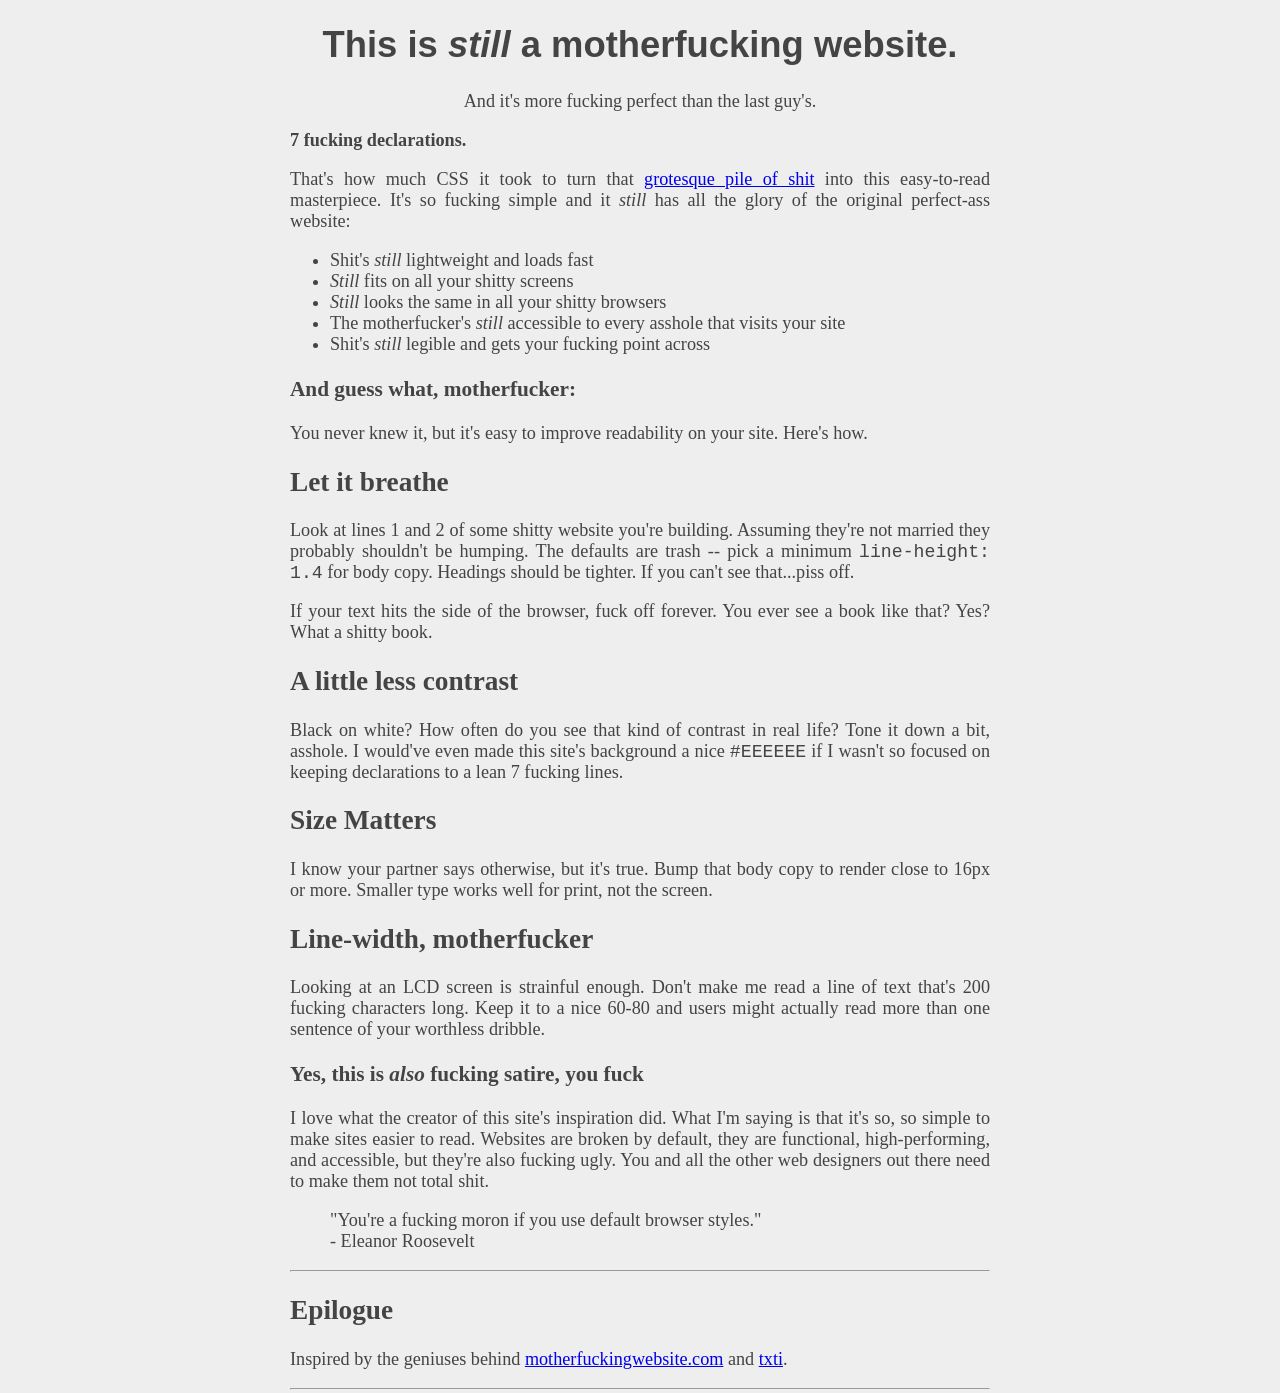
<file: index.html>
<!DOCTYPE html>
<html lang="en-US">
<head>
<meta charset="utf-8">
<link rel="stylesheet" href="style.css" />
<title>BetterMotherfucking website</title> 

</head>
<body> 

<header>
<h1>This is <em>still</em>  a motherfucking website.</h1> 
<aside>And it's more fucking perfect than the last guy's.</aside>
</header>

<p><strong>7 fucking declarations.</strong></p>
<p>That's how much CSS it took to turn that <a href="http://motherfuckingwebsite.com/">grotesque pile of shit</a> into this easy-to-read masterpiece.
It's so fucking simple and it <em>still</em> has all the glory of the original perfect-ass website:</p>
<ul>
<li>Shit's <em>still</em> lightweight and loads fast</li>
<li><em>Still</em> fits on all your shitty screens</li>
<li><em>Still</em> looks the same in all your shitty browsers</li>
<li>The motherfucker's <em>still</em> accessible to every asshole that visits your site</li>
<li>Shit's <em>still</em> legible and gets your fucking point across</li>
</ul>
<h3>And guess what, motherfucker:</h3>
<p>You never knew it, but it's easy to improve readability on your site. Here's how.</p>
<h2>Let it breathe</h2>
<p>Look at lines 1 and 2 of some shitty website you're building. Assuming they're not married they probably shouldn't be humping.
The defaults are trash -- pick a minimum <code>line-height: 1.4</code> for body copy. Headings should be tighter. If you can't see that...piss off.</p>
<p>If your text hits the side of the browser, fuck off forever. You ever see a book like that? Yes? What a shitty book.</p>
<h2>A little less contrast</h2>
<p>Black on white? How often do you see that kind of contrast in real life? Tone it down a bit, asshole. I would've even made this site's background a nice <code>#EEEEEE</code> if I wasn't so focused on keeping declarations to a lean 7 fucking lines.</p>
<h2>Size Matters</h2>
<p>I know your partner says otherwise, but it's true. Bump that body copy to render close to 16px or more. Smaller type works well for print, not the screen.</p>
<h2>Line-width, motherfucker</h2>
<p>Looking at an LCD screen is strainful enough. Don't make me read a line of text that's 200 fucking characters long. Keep it to a nice 60-80 and users might actually read more than one sentence of your worthless dribble.</p>
<h3>Yes, this is <em>also</em> fucking satire, you fuck</h3>
<p>I love what the creator of <ahref="http://motherfuckingwebsite.com/">this site's inspiration</a> did.
What I'm saying is that it's so, so simple to make sites easier to read. Websites are broken by default, they are functional, high-performing, and accessible, but they're also fucking ugly. You and all the other web designers out there need to make them not total shit.</p>
<blockquote>"You're a fucking moron if you use default browser styles."
<br>
- Eleanor Roosevelt</blockquote>
<hr>
<h2>Epilogue</h2>
<p>Inspired by the geniuses behind <a href="http://motherfuckingwebsite.com/">motherfuckingwebsite.com</a> and
<a href="http://txti.es">txti</a>.</p>
<hr>
<script src="main.js"></script
</body>
</html>
</file>
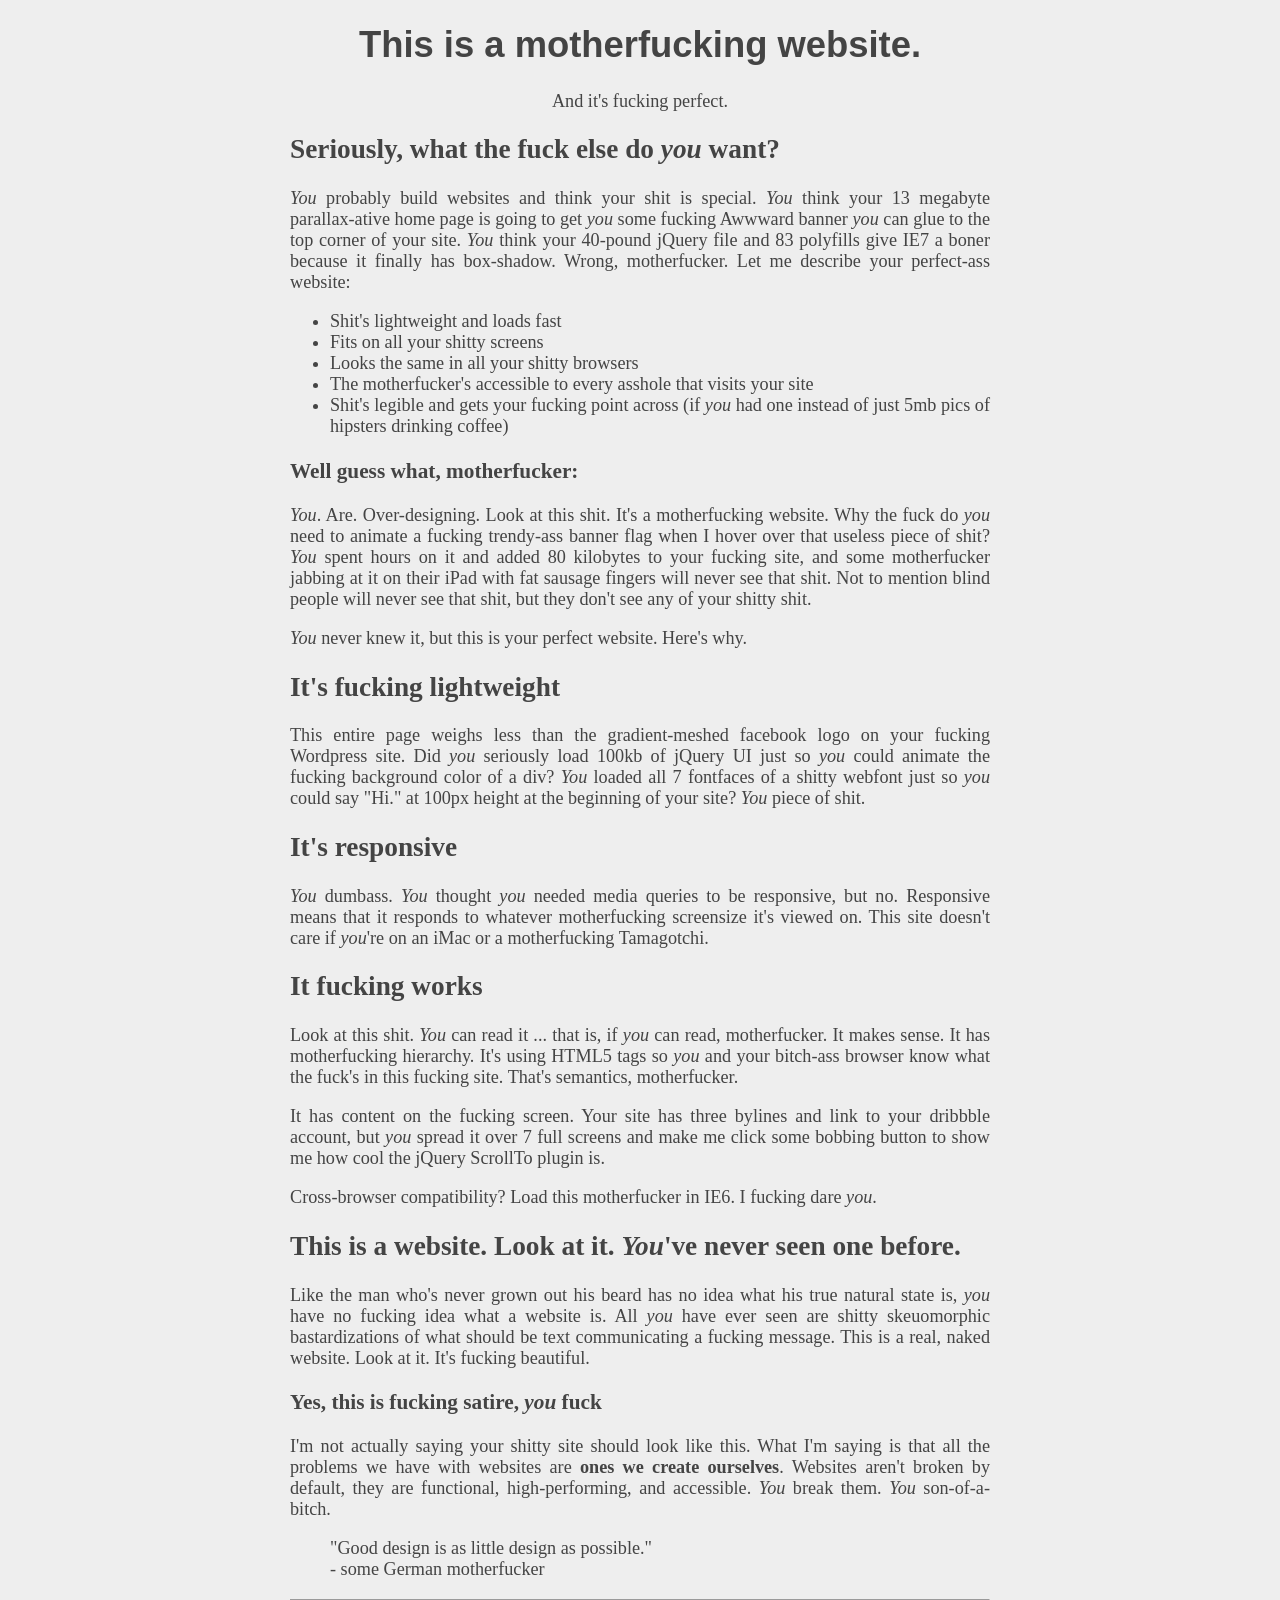
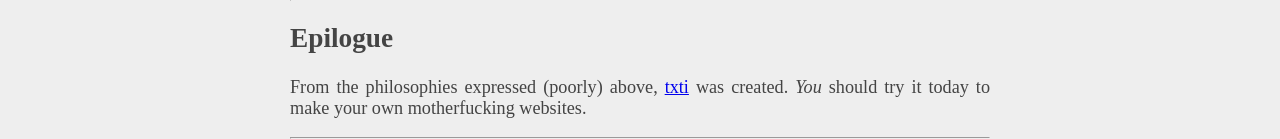
<file: new 1.html>
<!DOCTYPE html>
<html lang="en-US">
<head>
<meta charset="utf-8">
<link rel="stylesheet" href="style.css" />
<title>BetterMotherfucking website</title> 

</head>
<body> 
<header>
<h1>This is a motherfucking website.</h1> 
<aside>And it's fucking perfect.</aside>
</header>
<em class="intro"> </em>
<section>
<h2>Seriously, what the fuck else do <em class="intro">you</em> want?</h2>
 <p><em class="intro">You</em> probably build websites and think your shit is special. <em class="intro">You</em> think your 13 megabyte parallax-ative home page is going to get <em class="intro">you</em> some fucking Awwward banner <em class="intro">you</em> can glue to the top corner of your site. <em class="intro">You</em> think your 40-pound jQuery file and 83 polyfills give IE7 a boner because it finally has box-shadow. Wrong, motherfucker. Let me describe your perfect-ass website:</p>
        
        <ul>
            <li>Shit's lightweight and loads fast</li>
            <li>Fits on all your shitty screens</li>
            <li>Looks the same in all your shitty browsers</li>
            <li>The motherfucker's accessible to every asshole that visits your site</li>
            <li>Shit's legible and gets your fucking point across (if <em class="intro">you</em> had one instead of just 5mb pics of hipsters drinking coffee)</li>
        </ul>
        
        <h3>Well guess what, motherfucker:</h3>
        
        <p><em class="intro">You</em>. Are. Over-designing. Look at this shit. It's a motherfucking website. Why the fuck do <em class="intro">you</em> need to animate a fucking trendy-ass banner flag when I hover over that useless piece of shit? <em class="intro">You</em> spent hours on it and added 80 kilobytes to your fucking site, and some motherfucker jabbing at it on their iPad with fat sausage fingers will never see that shit. Not to mention blind people will never see that shit, but they don't see any of your shitty shit.</p>
        
        <p><em class="intro">You</em> never knew it, but this is your perfect website. Here's why.</p>
        </section>
		<section>
        <h2>It's fucking lightweight</h2>
        
        <p>This entire page weighs less than the gradient-meshed facebook logo on your fucking Wordpress site. Did <em class="intro">you</em> seriously load 100kb of jQuery UI just so <em class="intro">you</em> could animate the fucking background color of a div? <em class="intro">You</em> loaded all 7 fontfaces of a shitty webfont just so <em class="intro">you</em> could say "Hi." at 100px height at the beginning of your site? <em class="intro">You</em> piece of shit.</p>
        </section> 
		<section>
        <h2>It's responsive</h2>
        
        <p><em class="intro">You</em> dumbass. <em class="intro">You</em> thought <em class="intro">you</em> needed media queries to be responsive, but no. Responsive means that it responds to whatever motherfucking screensize it's viewed on. This site doesn't care if <em class="intro">you</em>'re on an iMac or a motherfucking Tamagotchi.</p>
        </section>
		<section>
        <h2>It fucking works</h2>
        
        <p>Look at this shit. <em class="intro">You</em> can read it ... that is, if <em class="intro">you</em> can read, motherfucker. It makes sense. It has motherfucking hierarchy. It's using HTML5 tags so <em class="intro">you</em> and your bitch-ass browser know what the fuck's in this fucking site. That's semantics, motherfucker.</p>
        
        <p>It has content on the fucking screen. Your site has three bylines and link to your dribbble account, but <em class="intro">you</em> spread it over 7 full screens and make me click some bobbing button to show me how cool the jQuery ScrollTo plugin is.</p>
        
        <p>Cross-browser compatibility? Load this motherfucker in IE6. I fucking dare <em class="intro">you</em>.</p>
        
        <h2>This is a website. Look at it.  <em class="intro">You</em>'ve never seen one before.</h2>
        
        <p>Like the man who's never grown out his beard has no idea what his true natural state is, <em class="intro">you</em> have no fucking idea what a website is. All <em class="intro">you</em> have ever seen are shitty skeuomorphic bastardizations of what should be text communicating a fucking message. This is a real, naked website. Look at it. It's fucking beautiful.</p>
        
        <h3>Yes, this is fucking satire, <em class="intro">you</em> fuck</h3>
        
        <p>I'm not actually saying your shitty site should look like this. What I'm saying is that all the problems we have with websites are <strong>ones we create ourselves</strong>. Websites aren't broken by default, they are functional, high-performing, and accessible. <em class="intro">You</em> break them. <em class="intro">You</em> son-of-a-bitch.</p>
         <blockquote cite="https://www.vitsoe.com/us/about/good-design">"Good design is as little design as possible."<br>
            - some German motherfucker
        </blockquote>
		<hr>
		</section>
		<footer>
		<h2>Epilogue</h2>
    <p>From the philosophies expressed (poorly) above, <a href="http://txti.es">txti</a> was created. <em class="intro">You</em> should try it today to make your own motherfucking websites.</p>
	</footer>
	<hr>
	</body> 
	</html>
</file>
<file: style.css>
html { 
background-color: #EEEEEE;
font-size: 18.2px; color: #444;
}
h1 {
	font-weight: bold;
	font-family: Impact, Arial, Verdana;
}
h1,aside{ 
text-align: center
} 
body {
width: 700px; height: 700px; text-align: justify; margin: auto; 	
}
</file>
